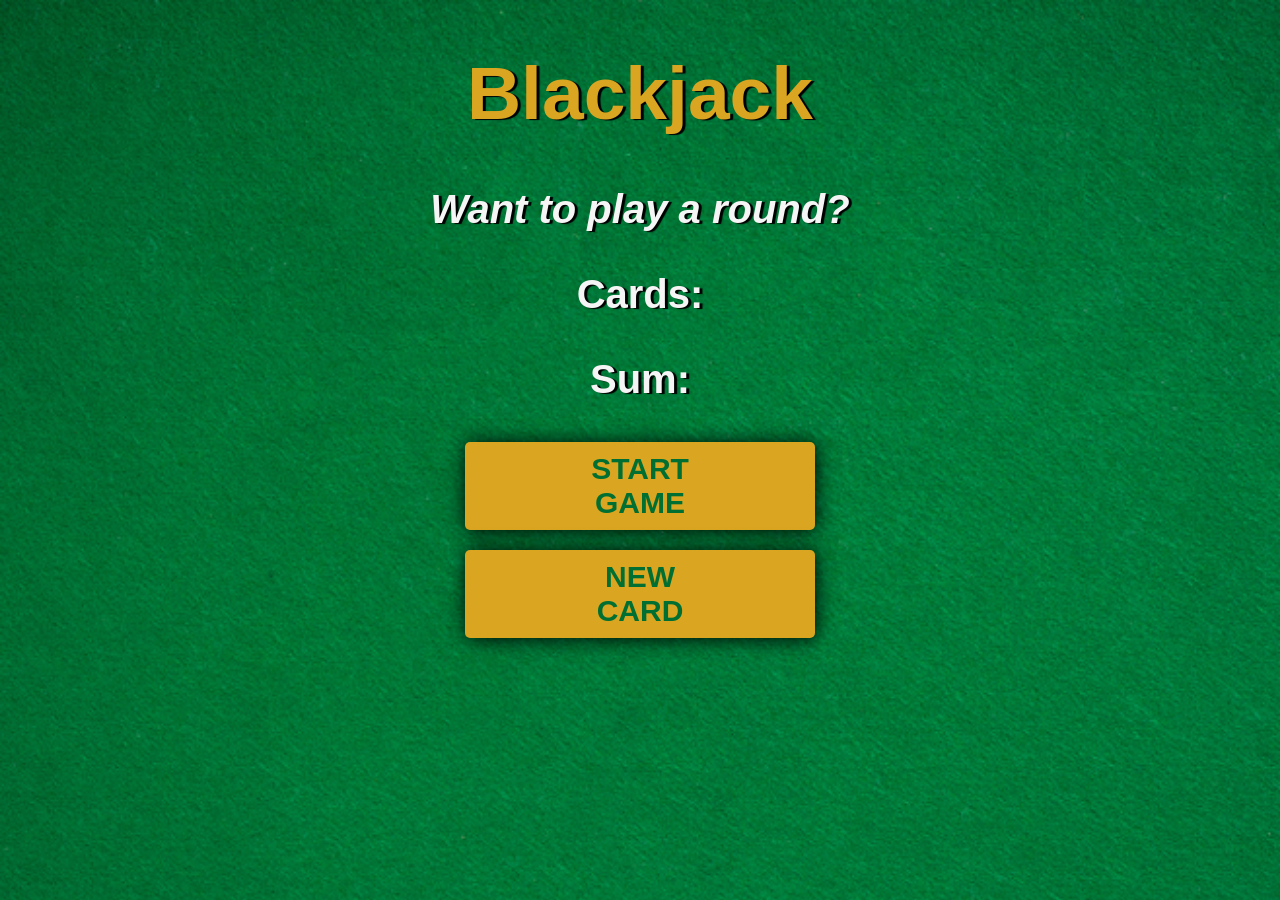
<file: Blackjack/index.html>
<!DOCTYPE html>
<html lang="en">

<head>
    <meta charset="UTF-8">
    <meta name="viewport" content="width=device-width, initial-scale=1.0">
    <link rel="stylesheet" href="styles.css">
    <title>Blackjack</title>
</head>

<body>
    <h1>Blackjack</h1>
    <p id="message-el"><span id="italic">Want to play a round?</span></p>
    <p id="card-cell">Cards:</p>
    <p id="sum-el">Sum:</p>
    <button class="startButton" onclick="startGame()">START GAME</button>
    <button class="startButton" onclick="newCard()">NEW CARD</button>
    <script src="scripts.js"></script>
</body>

</html>
</file>
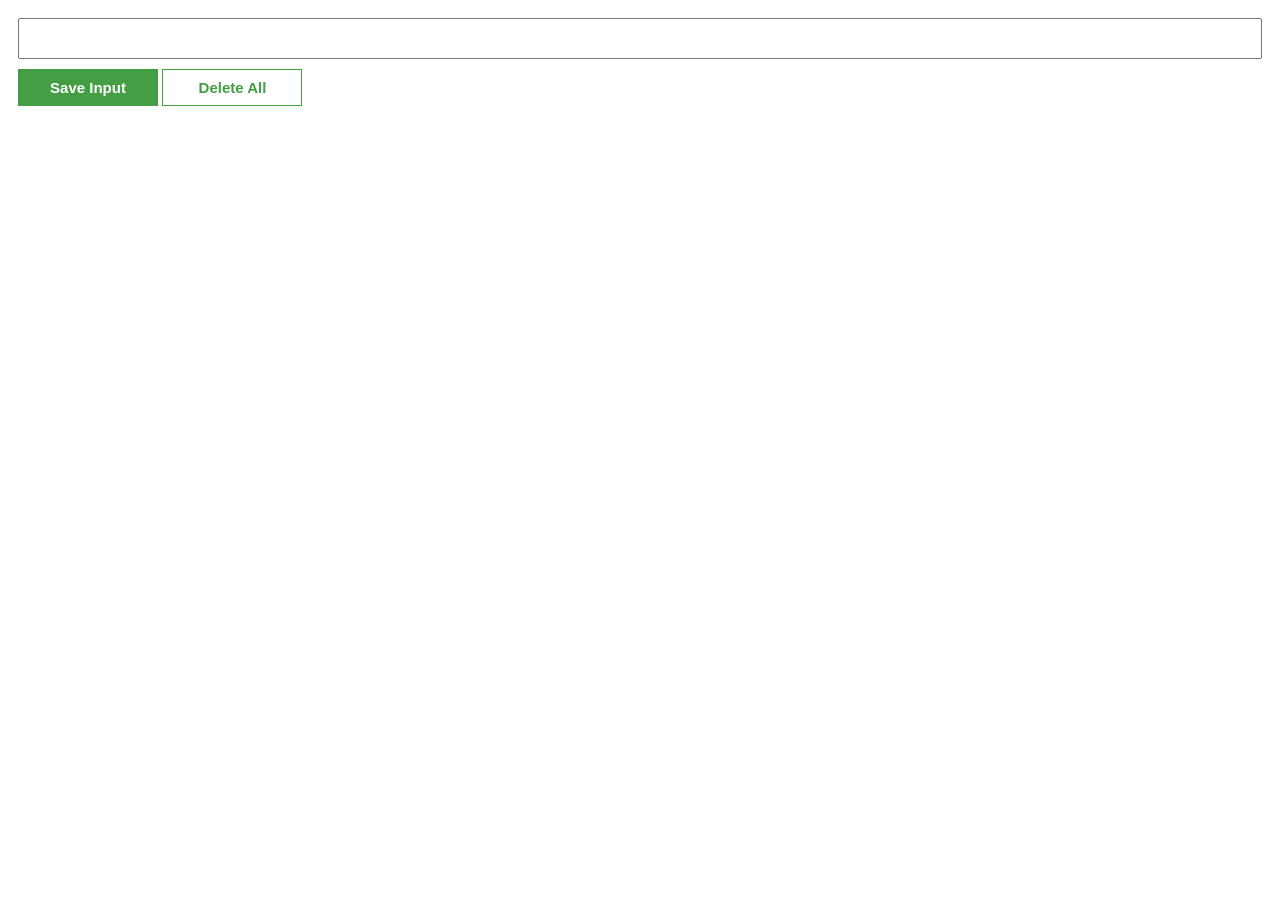
<file: Chrome Extension/index.html>
<!DOCTYPE html>
<html lang="en">

<head>
    <meta charset="UTF-8">
    <meta name="viewport" content="width=device-width, initial-scale=1.0">
    <link rel="stylesheet" href="styles.css">
    <link rel="manifest" href="manifest.json">
    <title>Document</title>
</head>

<body>
    <input type="text" id="input-el">
    <button id="input-btn">Save Input</button>
    <button id="delete-btn">Delete All</button>
    <ul id="ul-el">

    </ul>
    <script src="scripts.js"></script>
</body>

</html>
</file>
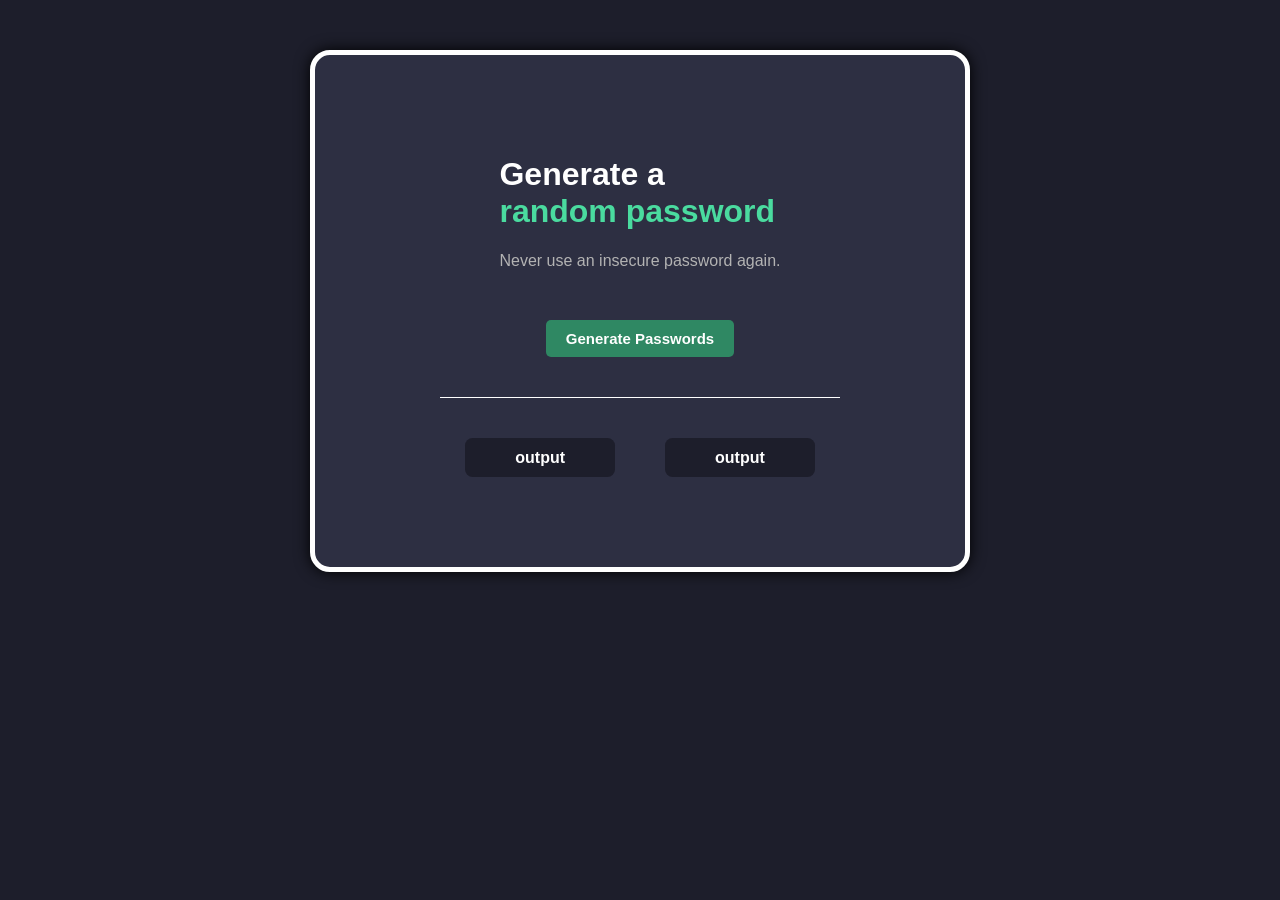
<file: passwordGen/index.html>
<!doctype html>
<html lang="en">
  <head>
    <meta charset="UTF-8" />
    <link rel="stylesheet" href="styles.css" />
    <meta name="viewport" content="width=device-width, initial-scale=1.0" />
    <title>Document</title>
  </head>
  <body>
    <div id="container">
      <div id="header">
        <h1>Generate a <br><span id="spanColor">random password</span></br></h1>
        <p id="callToAction">Never use an insecure password again.</p>
        <button id="generateBtn" onclick="genPass()">Generate Passwords</button>
      </div>
      <div id="wrapper">
      <div id="footerBox1">
        <h1 id="output1El">output</h1>
      </div>
      <div id="footerBox1">
        <h1 id="output2El">output</h1>
      </div>
      </div>
    </div>
    <script src="scripts.js"></script>
  </body>
</html>
</file>
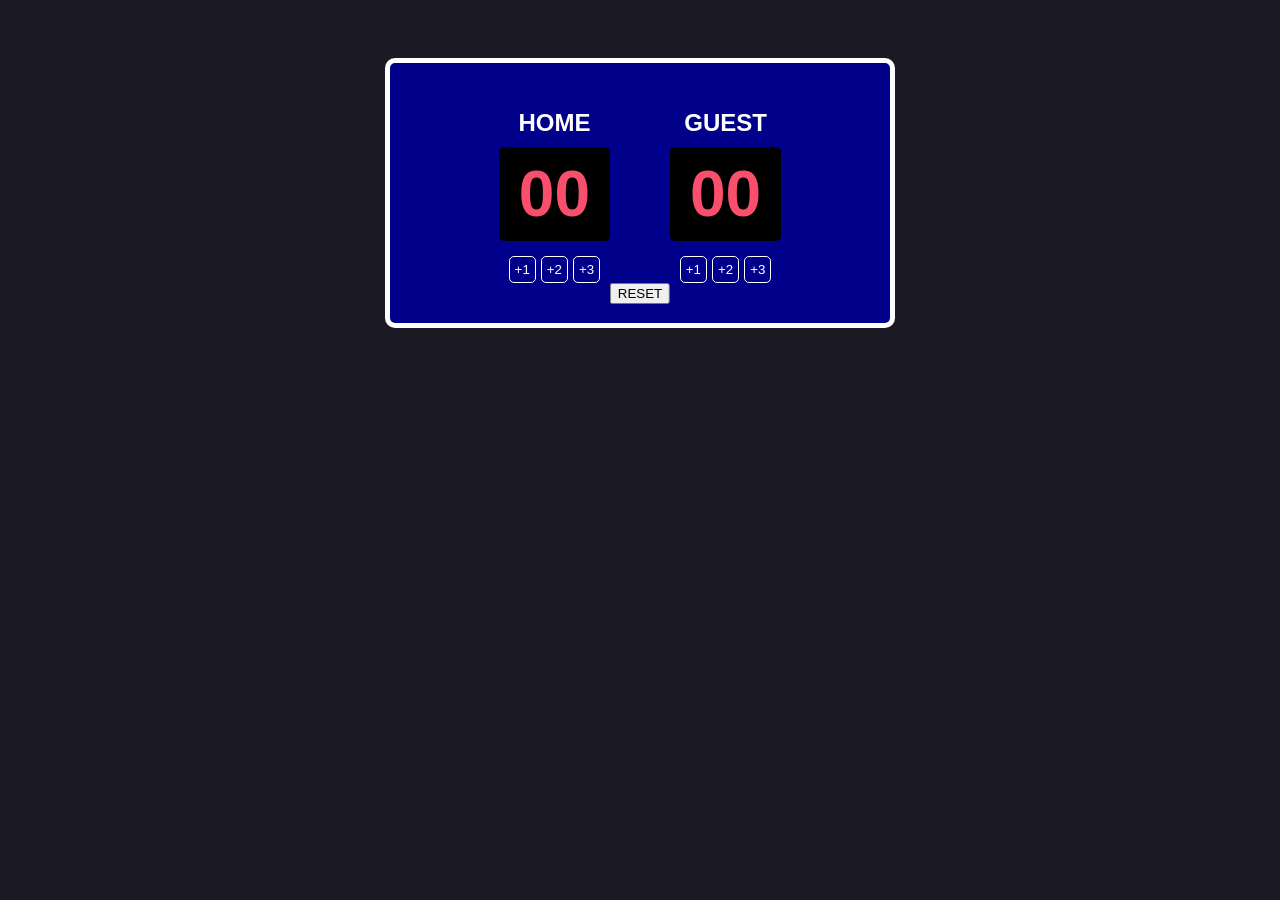
<file: JS Score Board/Contatenates/index.html>
<!DOCTYPE html>
<html lang="en">

<head>
    <meta charset="UTF-8">
    <meta name="viewport" content="width=device-width, initial-scale=1.0">
    <link rel="stylesheet" href="styles.css">
    <title>Document</title>
</head>

<body>
    <div id="card">
        <div id="home">
            <h1 id="homeTitle">HOME</h1>
            <h1 id="homeScore">00</h1>
            <div class="btn-group">
                <button class="btn1" onclick="homeInc1()">+1</button>
                <button class="btn2" onclick="homeInc2()">+2</button>
                <button class="btn3" onclick="homeInc3()">+3</button>
            </div>
        </div>

        <div id="guest">
            <h1 id="guest">GUEST</h1>
            <h1 id="guestScore">00</h1>
            <div class="btn-group">
                <button class="btn1" onclick="guestInc1()">+1</button>
                <button class="btn2" onclick="guestInc2()">+2</button>
                <button class="btn3" onclick="guestInc3()">+3</button>
            </div>
            <div>
                <button id="reset" onclick="reset()">RESET</button>
            </div>
        </div>
    </div>
    <script src="scripts.js"></script>
</body>

</html>
</file>
<file: Blackjack/styles.css>
body {
    background-image: url(table.png);
    background-repeat: no-repeat;
    background-size: 100%;
    text-shadow: 3px 1px 1px black;
    color: rgb(245, 245, 245);
    font-family: 'Trebuchet MS', 'Lucida Sans Unicode', 'Lucida Grande', 'Lucida Sans', Arial, sans-serif;
    font-size: 40px;
    font-weight: bolder;
    text-align: center;
}

h1 {
    color: goldenrod;
    font-size: 75px;
}

#message-el {
    font-style: italic;
}

.startButton {
    align-items: center;
    background-color: goldenrod;
    border-radius: 5px;
    border: none;
    box-shadow: 1px 1px 20px black;
    color: #016f32;
    display: flex;
    justify-content: center;
    font-size: 30px;
    font-weight: bolder;
    margin: 0px auto 20px auto;
    padding: 10px 175px;
    cursor: pointer;
    text-align: center;
    width: 150px;
    text-wrap-mode: nowrap;
    transition: transform 0.3s ease-in-out, background-color 0.3s ease-in-out;
    
}

.startButton:hover {
    transform: scale(1.2);

}
</file>
<file: Chrome Extension/styles.css>
body {
    font-family: Arial, Helvetica, sans-serif;
    padding: 10px;
    min-width: 400px;
}

#input-el {
    display: block;
    font-size: 15px;
    padding: 10px 10px;
    width: 100%;
    box-sizing: border-box;
}

#input-el:focus {
    background-color: rgb(231, 238, 240);
    outline: none;
}

#input-btn {
    background-color: rgb(68, 158, 68);
    border: none;
    color: white;
    cursor: pointer;
    font-weight: bolder;
    font-size: 15px;
    margin: 10px 0px;
    padding: 10px 0px;
    min-width: 140px;
}

#delete-btn {
    background-color: rgb(255, 255, 255);
    border: 1px solid rgb(68, 158, 68);
    color: rgb(68, 158, 68);
    cursor: pointer;
    font-weight: bolder;
    font-size: 15px;
    margin: 10px 0px;
    padding: 9px 0px;
    min-width: 140px;
}

ul {
    padding: 0px 0px 0px 0px;
}

li {
    list-style-type: none;
    padding-bottom: 5px;
}

a {
    text-decoration: underline;
    color: rgb(68, 158, 68);
}
</file>
<file: passwordGen/styles.css>
body {
  background-color: rgb(29, 30, 43);
  color: white;
  font-family: Verdana, Geneva, Tahoma, sans-serif;
}

#container {
  align-items: center;
  box-shadow: 0px 0px 15px black;
  background-color: rgb(45, 47, 66);
  border: 5px solid white;
  border-radius: 20px;
  display: flex;
  flex-direction: column;
  justify-content: center;
  margin: 50px auto 0px auto;
  padding: 50px;
  width: 550px;
}

#header {
  align-items: start;
  display: flex;
  flex-direction: column;
  justify-content: start;
  margin-top: 30px;
}

#spanColor {
  color: rgb(74, 219, 159);
}

#callToAction {
  color: rgb(179, 179, 179);
  margin: 0px 0px 50px 0px;
}

#generateBtn {
  align-items: center;
  background-color: rgb(47, 136, 99);
  border-radius: 5px;
  border: none;
  color: white;
  font-size: 15px;
  font-family: Verdana, Geneva, Tahoma, sans-serif;
  font-weight: 800;
  margin: 0px auto 40px auto;
  padding: 10px 20px;
  cursor: pointer;
}

#wrapper {
  align-items: center;
  border-top: 1px solid white;
  display: flex;
  flex-direction: row;
  justify-content: space-around;
  width: fit-content;
}

#footerBox1 {
  font-size: 8px;
  align-items: center;
  border-radius: 7.5px;
  background-color: rgb(29, 30, 43);
  margin: 40px 25px;
  padding: 0px 50px;
}
</file>
<file: JS Score Board/Contatenates/styles.css>
body {
    background-color: #1B1924;
    color: white;
    font-family: Verdana, Geneva, Tahoma, sans-serif;
    display: flex;
    justify-content: center;
    padding-top: 50px;
    align-items: center;
}

#card {
    background-color: darkblue;
    border: 5px solid white;
    display: flex;
    justify-content: center;
    gap: 60px;
    padding: 30px 50px;
    border-radius: 10px;
    width: 400px;
}

#home,
#guest {
    display: flex;
    flex-direction: column;
    align-items: center;
}

#homeTitle,
#guest {
    font-size: 1.5rem;
    margin-bottom: 10px;
}

#homeScore,
#guestScore {
    background-color: black;
    color: #F94F6D;
    font-size: 4rem;
    padding: 10px 20px;
    border-radius: 5px;
    margin: 0;
}

.btn-group {
    display: flex;
    align-items: center;
    gap: 5px;
    margin-top: 15px;

}

.btn1,
.btn2,
.btn3 {
    color: white;
    background: none;
    border: 1px solid white;
    border-radius: 5px;
    padding: 5px;
    cursor: pointer;
}

#reset {
    position: absolute;
    left: 50%;
    transform: translateX(-50%);
}
</file>
